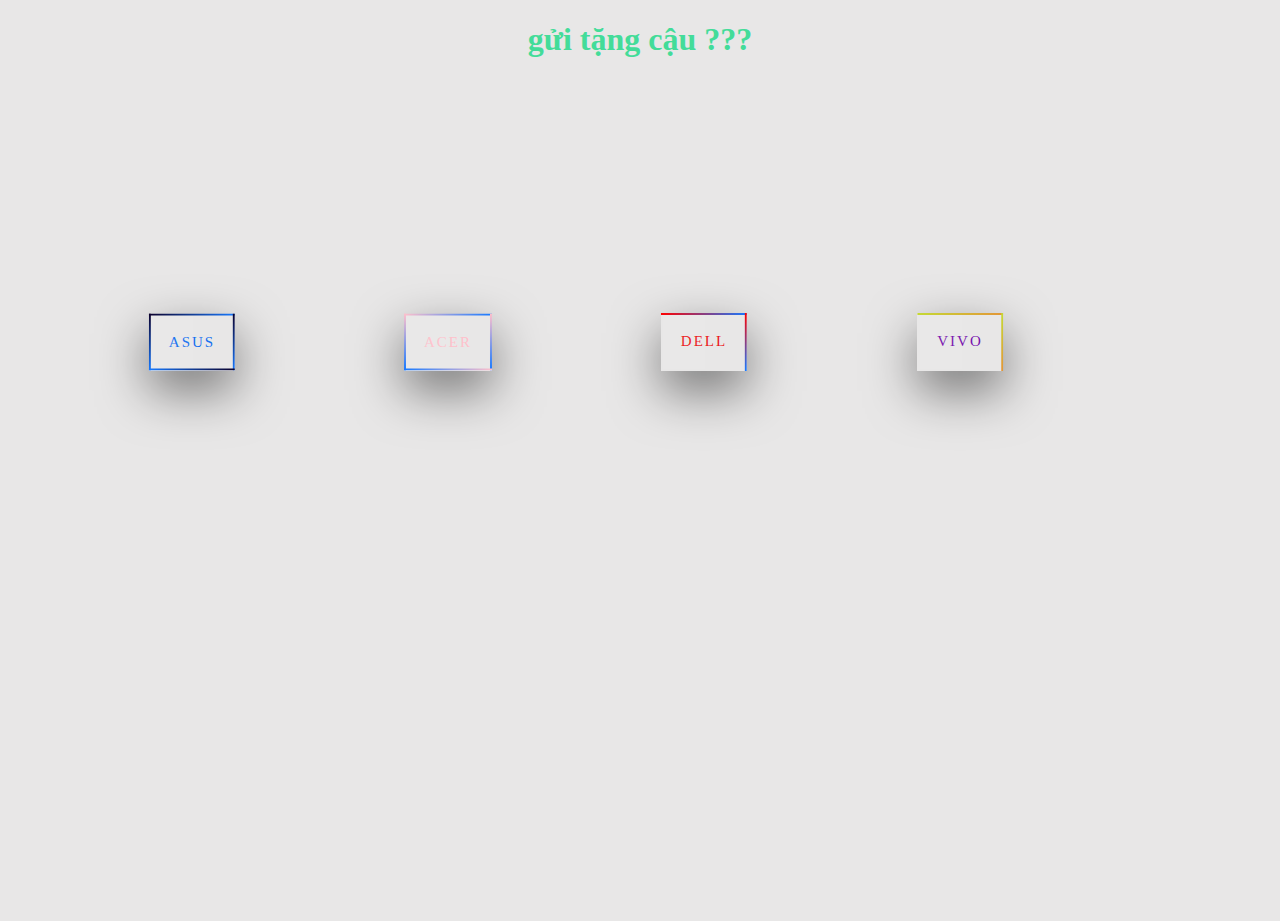
<file: index.html>
<!doctype html>
<html>
<head>
<meta charset="utf-8">
<link type="text/css" href="text.css" rel="stylesheet"/>
<link rel="icon" type="image/x-icon" href="../laptringw/khongco.jpg"/>
<title>chọn</title>
</head>

<body>
	<h1>gửi tặng cậu ???</h1>
	<div class="ox">
		<div class="ox1">
			<a href="traitim.html">
      		<span></span>
      		<span></span>
      		<span></span>
      		<span></span>
      		asus
 		</a>
		</div>
		<div class="ox2">
			<a href="traitim2.html">
      		<span></span>
      		<span></span>
      		<span></span>
      		<span></span>
      		acer
 		</a>
		</div>
		<div class="ox3">
			<a href="traitim3.html">
				<span></span>
				<span></span>
				<samp></samp>
				<samp></samp>
				dell 
			</a>
		</div>
		<div class="ox4">
			<a href="traitim4.html">
				<span></span>
				<span></span>
				<samp></samp>
				<samp></samp>
				vivo
			</a>
		</div>
	</div>
	<div class="snowflakes" aria-hidden="true">
  		<div class="snowflake">ðŸ§¡</div>
  		<div class="snowflake">ðŸ’–</div>
	  	<div class="snowflake">ðŸ§¡</div>
	  	<div class="snowflake">ðŸ’–</div>
	  	<div class="snowflake">ðŸ§¡</div>
	  	<div class="snowflake">ðŸ’–</div>
	  	<div class="snowflake">ðŸ§¡</div>
	  	<div class="snowflake">ðŸ’–</div>
	  	<div class="snowflake">ðŸ§¡</div>
	  	<div class="snowflake">ðŸ’–</div>
	  	<div class="snowflake">ðŸ§¡</div>
	  	<div class="snowflake">ðŸ’–</div>
		<div class="snowflake">ðŸ§¡</div>
	</div>
	
</body>
</html>
</file>
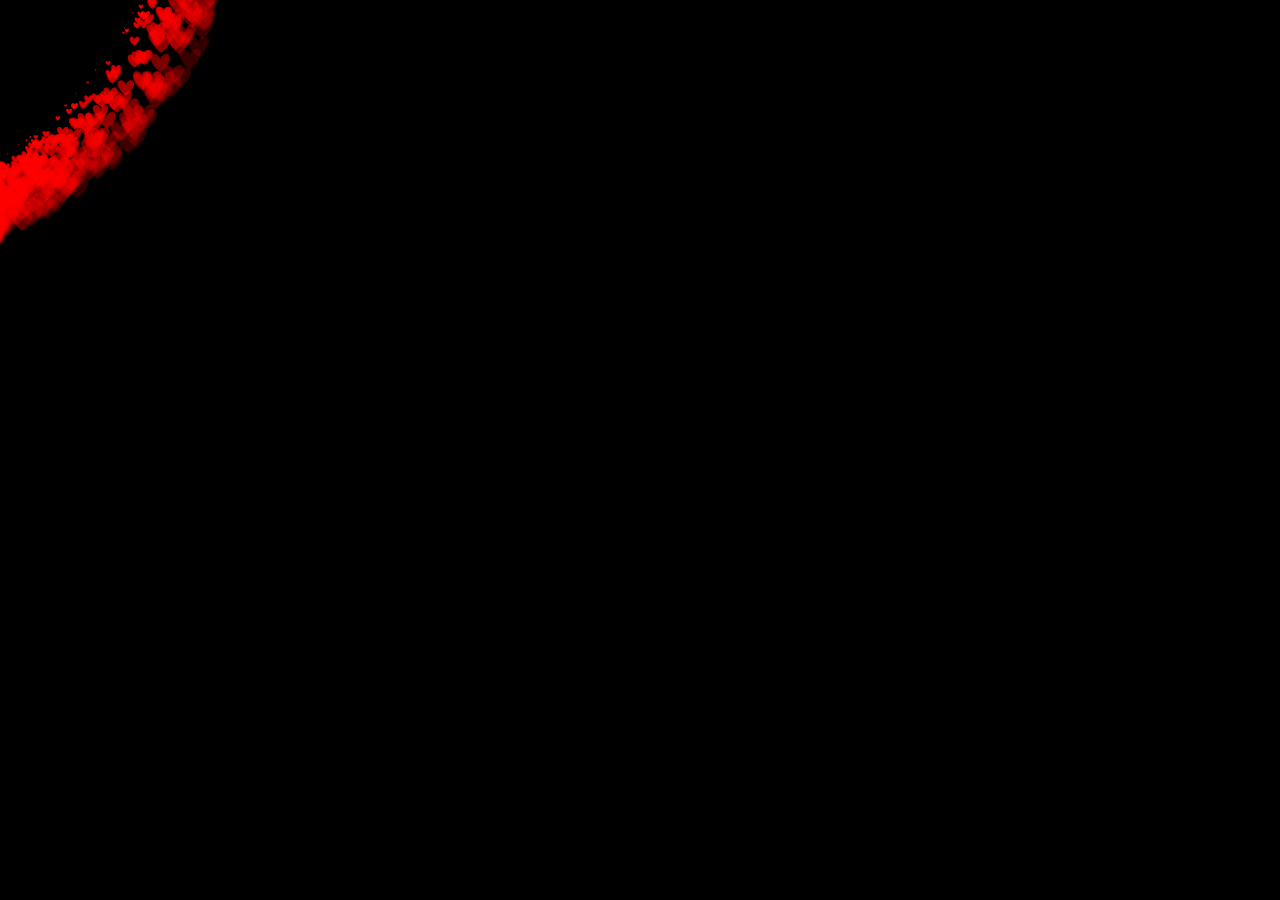
<file: traitim.html>
<!DOCTYPE HTML >
<HTML>

<HEAD>
    <TITLE>Trái Tim</TITLE>
    <META NAME="Generator" CONTENT="EditPlus">
    <META NAME="Author" CONTENT="">
    <META NAME="Keywords" CONTENT="">
    <META NAME="Description" CONTENT="">
    <link type="text/css" href="traitim.css" rel="stylesheet"/>    
</HEAD>

<BODY>
	<div class="text", style="
	background-color: rgb(0,0,0);
	width: 100%;
	height: 100%;
	color: rgb(442,0,25);
	font-size: 21px;
	text-align: center;
   "></div>
	<div id="box">
<!--		<h1 style="color: aqua"> i love you</h1>-->
		<canvas id="pinkboard">
        <canvas id="pinkboard">			
        </canvas>
    </canvas></div>
    
	<div class="snowflakes" aria-hidden="true">
  		<div class="snowflake">🧡</div>
  		<div class="snowflake">💖</div>
	  	<div class="snowflake">🧡</div>
	  	<div class="snowflake">💖</div>
	  	<div class="snowflake">🧡</div>
	  	<div class="snowflake">💖</div>
	  	<div class="snowflake">🧡</div>
	  	<div class="snowflake">💖</div>
	  	<div class="snowflake">🧡</div>
	  	<div class="snowflake">💖</div>
	  	<div class="snowflake">🧡</div>
	  	<div class="snowflake">💖</div>
		<div class="snowflake">🧡</div>
	</div>
    <script>
        /*
         * Settings
         */
        var settings = {
            particles: {
                length: 2000, // maximum amount of particles
                duration: 1, // particle duration in sec
                velocity: 125, // particle velocity in pixels/sec
                effect: -0.35, // play with this for a nice effect
                size: 40, // particle size in pixels
            },
        };
        (function() {
            var b = 0;
            var c = ["ms", "moz", "webkit", "o"];
            for (var a = 0; a < c.length && !window.requestAnimationFrame; ++a) {
                window.requestAnimationFrame = window[c[a] + "RequestAnimationFrame"];
                window.cancelAnimationFrame = window[c[a] + "CancelAnimationFrame"] || window[c[a] + "CancelRequestAnimationFrame"]
            }
            if (!window.requestAnimationFrame) {
                window.requestAnimationFrame = function(h, e) {
                    var d = new Date().getTime();
                    var f = Math.max(0, 16 - (d - b));
                    var g = window.setTimeout(function() {
                        h(d + f)
                    }, f);
                    b = d + f;
                    return g
                }
            }
            if (!window.cancelAnimationFrame) {
                window.cancelAnimationFrame = function(d) {
                    clearTimeout(d)
                }
            }
        }());

        /*
         * Point class
         */
        var Point = (function() {
            function Point(x, y) {
                this.x = (typeof x !== 'undefined') ? x : 0;
                this.y = (typeof y !== 'undefined') ? y : 0;
            }
            Point.prototype.clone = function() {
                return new Point(this.x, this.y);
            };
            Point.prototype.length = function(length) {
                if (typeof length == 'undefined')
                    return Math.sqrt(this.x * this.x + this.y * this.y);
                this.normalize();
                this.x *= length;
                this.y *= length;
                return this;
            };
            Point.prototype.normalize = function() {
                var length = this.length();
                this.x /= length;
                this.y /= length;
                return this;
            };
            return Point;
        })();

        /*
         * Particle class
         */
        var Particle = (function() {
            function Particle() {
                this.position = new Point();
                this.velocity = new Point();
                this.acceleration = new Point();
                this.age = 0;
            }
            Particle.prototype.initialize = function(x, y, dx, dy) {
                this.position.x = x;
                this.position.y = y;
                this.velocity.x = dx;
                this.velocity.y = dy;
                this.acceleration.x = dx * settings.particles.effect;
                this.acceleration.y = dy * settings.particles.effect;
                this.age = 0;
            };
            Particle.prototype.update = function(deltaTime) {
                this.position.x += this.velocity.x * deltaTime;
                this.position.y += this.velocity.y * deltaTime;
                this.velocity.x += this.acceleration.x * deltaTime;
                this.velocity.y += this.acceleration.y * deltaTime;
                this.age += deltaTime;
            };
            Particle.prototype.draw = function(context, image) {
                function ease(t) {
                    return (--t) * t * t + 1;
                }
                var size = image.width * ease(this.age / settings.particles.duration);
                context.globalAlpha = 1 - this.age / settings.particles.duration;
                context.drawImage(image, this.position.x - size / 2, this.position.y - size / 2, size, size);
            };
            return Particle;
        })();

        /*
         * ParticlePool class
         */
        var ParticlePool = (function() {
            var particles,
                firstActive = 0,
                firstFree = 0,
                duration = settings.particles.duration;

            function ParticlePool(length) {
                // create and populate particle pool
                particles = new Array(length);
                for (var i = 0; i < particles.length; i++)
                    particles[i] = new Particle();
            }
            ParticlePool.prototype.add = function(x, y, dx, dy) {
                particles[firstFree].initialize(x, y, dx, dy);

                // handle circular queue
                firstFree++;
                if (firstFree == particles.length) firstFree = 0;
                if (firstActive == firstFree) firstActive++;
                if (firstActive == particles.length) firstActive = 0;
            };
            ParticlePool.prototype.update = function(deltaTime) {
                var i;

                // update active particles
                if (firstActive < firstFree) {
                    for (i = firstActive; i < firstFree; i++)
                        particles[i].update(deltaTime);
                }
                if (firstFree < firstActive) {
                    for (i = firstActive; i < particles.length; i++)
                        particles[i].update(deltaTime);
                    for (i = 0; i < firstFree; i++)
                        particles[i].update(deltaTime);
                }

                // remove inactive particles
                while (particles[firstActive].age >= duration && firstActive != firstFree) {
                    firstActive++;
                    if (firstActive == particles.length) firstActive = 0;
                }


            };
            ParticlePool.prototype.draw = function(context, image) {
                // draw active particles
                if (firstActive < firstFree) {
                    for (i = firstActive; i < firstFree; i++)
                        particles[i].draw(context, image);
                }
                if (firstFree < firstActive) {
                    for (i = firstActive; i < particles.length; i++)
                        particles[i].draw(context, image);
                    for (i = 0; i < firstFree; i++)
                        particles[i].draw(context, image);
                }
            };
            return ParticlePool;
        })();

        /*
         * Putting it all together
         */
        (function(canvas) {
            var context = canvas.getContext('2d'),
                particles = new ParticlePool(settings.particles.length),
                particleRate = settings.particles.length / settings.particles.duration, // particles/sec
                time;

            // get point on heart with -PI <= t <= PI
            function pointOnHeart(t) {
                return new Point(
                    150 * Math.pow(Math.sin(t), 3),
                    130 * Math.cos(t) - 60 * Math.cos(2 * t) - 30 * Math.cos(3 * t) - 10 * Math.cos(0.00005 * t) + 10
                );
            }

            // creating the particle image using a dummy canvas
            var image = (function() {
                var canvas = document.createElement('canvas'),
                    context = canvas.getContext('2d');
                canvas.width = settings.particles.size;
                canvas.height = settings.particles.size;
                // helper function to create the path
                function to(t) {
                    var point = pointOnHeart(t);
                    point.x = settings.particles.size / 3 + point.x * settings.particles.size / 550;
                    point.y = settings.particles.size / 3 - point.y * settings.particles.size / 550;
                    return point;
                }
                // create the path
                context.beginPath();
                var t = -Math.PI;
                var point = to(t);
                context.moveTo(point.x, point.y);
                while (t < Math.PI) {
                    t += 0.01; // baby steps!
                    point = to(t);
                    context.lineTo(point.x, point.y);
                }
                context.closePath();
                // create the fill
                context.fillStyle = 'red';
                context.fill();
                // create the image
                var image = new Image();
                image.src = canvas.toDataURL();
                return image;
            })();

            // render that thing!
            function render() {
                // next animation frame
                requestAnimationFrame(render);

                // update time
                var newTime = new Date().getTime() / 1000,
                    deltaTime = newTime - (time || newTime);
                time = newTime;

                // clear canvas
                context.clearRect(0, 0, canvas.width, canvas.height);

                // create new particles
                var amount = particleRate * deltaTime;
                for (var i = 0; i < amount; i++) {
                    var pos = pointOnHeart(Math.PI - 2 * Math.PI * Math.random());
                    var dir = pos.clone().length(settings.particles.velocity);
                    particles.add(canvas.width / 2 + pos.x, canvas.height / 2 - pos.y, dir.x, -dir.y);
                }

                // update and draw particles
                particles.update(deltaTime);
                particles.draw(context, image);
            }

            // handle (re-)sizing of the canvas
            function onResize() {
                canvas.width = canvas.clientWidth;
                canvas.height = canvas.clientHeight;
            }
            window.onresize = onResize;

            // delay rendering bootstrap
            setTimeout(function() {
                onResize();
                render();
            }, 10);
        })(document.getElementById('pinkboard'));
    </script>
</BODY>

</HTML>
</file>
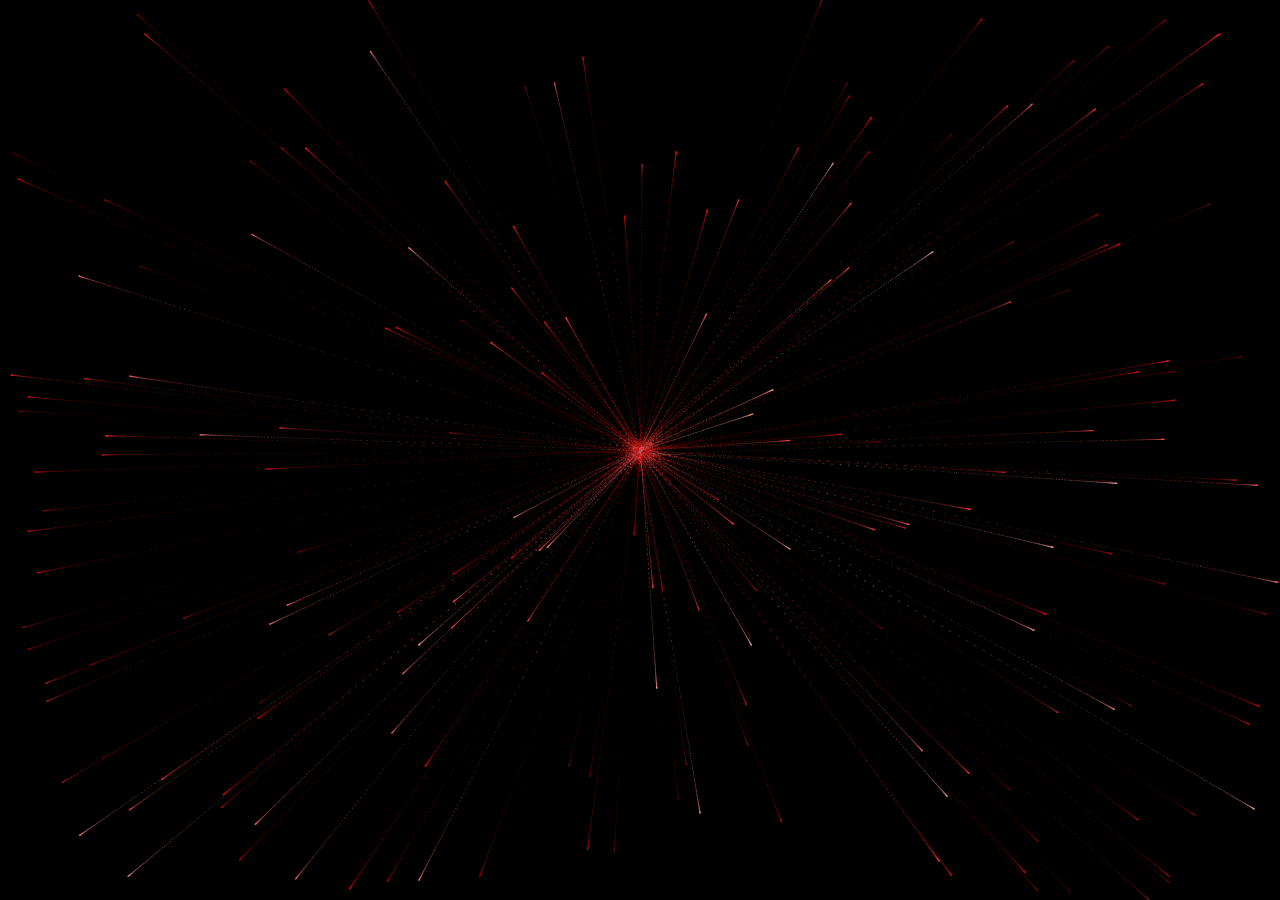
<file: traitim3.html>
<!DOCTYPE html>
<html lang="vi">

<head>
    <meta charset="UTF-8">
    <meta http-equiv="X-UA-Compatible" content="IE=edge">
    <meta name="viewport" content="width=device-width, initial-scale=1.0">
    <link rel="icon" type="image/x-icon" href="https://avatars.githubusercontent.com/u/105545726?v=4">
    <link rel="stylesheet" href="traitim3.css">
    <title>TRÁI TIM ĐỎ </title>
</head>

<body>
    <canvas id="heart"></canvas>
    <script src="traitim3.js"></script>
</body>

</html>
</file>
<file: text.css>
@charset "utf-8";
/* CSS Document */
html,body{
/*	background: url(https://scontent.fsgn2-7.fna.fbcdn.net/v/t1.15752-9/274605101_357482826239302_4088226645196427520_n.jpg?_nc_cat=100&ccb=1-7&_nc_sid=ae9488&_nc_ohc=nhrcpbANMYoAX_-T9It&_nc_ht=scontent.fsgn2-7.fna&oh=03_AdQyjxFz6FadsXmpR6j2JFeg8g1F3tWgW7VltvqhQbekvg&oe=639325AD );*/
	background: #E8E7E7;
	background-size: 510px;
	width: 100%;
	height: 100%;	
	margin: 0px;
	padding: 0px;
}
h1{
	text-align: center;
	color: #43DC99;
}

.ox a{
    position: absolute;
    transform: translate(-50%, -50%);
    
    padding: 20px 20px;
	top: 38%;
    font-size: 15px;
    letter-spacing: 2px;
    text-transform: uppercase;
    text-decoration: none;
    box-shadow: 0 20px 50px rgba(0,0,0,.5);
 }
.ox1 a{
	color: #1670f0;
    left: 15%;
}
.ox a:before{
     content: '';
     position: absolute;
     top: 2px;
     left: 2px;
     bottom: 2px;
     width:50%;
     background: rgba(255,255,255,0.05);
 }
.ox1 a span:nth-child(1) {
     position: absolute;
     top: 0;
     left: 0;
     width: 100%;
     height: 2px;
     background: linear-gradient(to right, #0c002b, #1779ff);
 }
.ox1 a span:nth-child(2) {
     position: absolute;
     top: 0;
     right: 0;
     width: 2px;
     height: 100%;
     background: linear-gradient(to bottom, #0c002b, #1779ff);
 }
.ox1 a span:nth-child(3) {
     position: absolute;
     bottom: 0;
     left: 0;
     width: 100%;
     height: 2px;
     background: linear-gradient(to left, #0c002b, #1779ff);
 }
.ox1 a span:nth-child(4) {
     position: absolute;
     top: 0;
     left: 0;
     width: 2px;
     height: 100%;
     background: linear-gradient(to bottom, #0c002b, #1779ff);
 }
.ox1 a span:nth-child(1) {
     animation: animated1 2s linear infinite;
 }
@keyframes animated1{
     0%{
         transform: translateX(-100%);
     }
     100%{
         transform: translateX(100%);
     }
 }
.ox1 a span:nth-child(2) {
     animation: animated2 2s linear infinite;
     animation-delay: 1s;
 }
@keyframes animated2{
     0%{
         transform: translateY(-100%);
     }
     100%{
         transform: translateY(100%);
     }
 }
.ox1 a span:nth-child(3) {
     animation: animated3 2s linear infinite;
 }
@keyframes animated3{
     0%{
         transform: translateX(100%);
     }
     100%{
         transform: translateX(-100%);
     }
 }
.ox1 a span:nth-child(4) {
     animation: animated4 2s linear infinite;
     animation-delay: 1s;
 }
@keyframes animated4{
     0%{
         transform: translateY(100%);
     }
     100%{
         transform: translateY(-100%);
     }
 }
.ox2 a{
	left: 35%;
	color: pink;
}
.ox2 a span:nth-child(1) {
     position: absolute;
     top: 0;
     left: 0;
     width: 100%;
     height: 2px;
     background: linear-gradient(to right, pink, #1779ff);
 }
.ox2 a span:nth-child(2) {
     position: absolute;
     top: 0;
     right: 0;
     width: 2px;
     height: 100%;
     background: linear-gradient(to bottom, pink, #1779ff);
 }
.ox2 a span:nth-child(3) {
     position: absolute;
     bottom: 0;
     left: 0;
     width: 100%;
     height: 2px;
     background: linear-gradient(to left, pink, #1779ff);
 }
.ox2 a span:nth-child(4) {
     position: absolute;
     top: 0;
     left: 0;
     width: 2px;
     height: 100%;
     background: linear-gradient(to bottom, pink, #1779ff);
 }
.ox2 a span:nth-child(1) {
     animation: animated1 2s linear infinite;
 }
@keyframes animated1{
     0%{
         transform: translateX(-100%);
     }
     100%{
         transform: translateX(100%);
     }
 }
.ox2 a span:nth-child(2) {
     animation: animated2 2s linear infinite;
     animation-delay: 1s;
 }
@keyframes animated2{
     0%{
         transform: translateY(-100%);
     }
     100%{
         transform: translateY(100%);
     }
 }
.ox2 a span:nth-child(3) {
     animation: animated3 2s linear infinite;
 }
@keyframes animated3{
     0%{
         transform: translateX(100%);
     }
     100%{
         transform: translateX(-100%);
     }
 }
.ox2 a span:nth-child(4) {
     animation: animated4 2s linear infinite;
     animation-delay: 1s;
 }
@keyframes animated4{
     0%{
         transform: translateY(100%);
     }
     100%{
         transform: translateY(-100%);
     }
 }
.ox3 a{
	color: #EB1518;
	left: 55%;
}
.ox3 a span:nth-child(1) {
     position: absolute;
     top: 0;
     left: 0;
     width: 100%;
     height: 2px;
     background: linear-gradient(to right, red, #1779ff);
 }
.ox3 a span:nth-child(2) {
     position: absolute;
     top: 0;
     right: 0;
     width: 2px;
     height: 100%;
     background: linear-gradient(to bottom, red, #1779ff);
 }
.ox3 a span:nth-child(3) {
     position: absolute;
     bottom: 0;
     left: 0;
     width: 100%;
     height: 2px;
     background: linear-gradient(to left, red, #1779ff);
 }
.ox3 a span:nth-child(4) {
     position: absolute;
     top: 0;
     left: 0;
     width: 2px;
     height: 100%;
     background: linear-gradient(to bottom, red, #1779ff);
 }
.ox3 a span:nth-child(1) {
     animation: animated1 2s linear infinite;
 }
@keyframes animated1{
     0%{
         transform: translateX(-100%);
     }
     100%{
         transform: translateX(100%);
     }
 }
.ox3 a span:nth-child(2) {
     animation: animated2 2s linear infinite;
     animation-delay: 1s;
 }
@keyframes animated2{
     0%{
         transform: translateY(-100%);
     }
     100%{
         transform: translateY(100%);
     }
 }
.ox3 a span:nth-child(3) {
     animation: animated3 2s linear infinite;
 }
@keyframes animated3{
     0%{
         transform: translateX(100%);
     }
     100%{
         transform: translateX(-100%);
     }
 }
.ox3 a span:nth-child(4) {
     animation: animated4 2s linear infinite;
     animation-delay: 1s;
 }
@keyframes animated4{
     0%{
         transform: translateY(100%);
     }
     100%{
         transform: translateY(-100%);
     }
 }
.ox4 a{
	left: 75%;
	color: #760FAD;
}
.ox4 a span:nth-child(1) {
     position: absolute;
     top: 0;
     left: 0;
     width: 100%;
     height: 2px;
     background: linear-gradient(to right, #C5D934, #E39638);
	
 }
.ox4 a span:nth-child(2) {
     position: absolute;
     top: 0;
     right: 0;
     width: 2px;
     height: 100%;
     background: linear-gradient(to bottom, #C5D934, #E39638);
 }
.ox4 a span:nth-child(3) {
     position: absolute;
     bottom: 0;
     left: 0;
     width: 100%;
     height: 2px;
     background: linear-gradient(to left, #C5D934, #E39638);
 }
.ox4 a span:nth-child(4) {
     position: absolute;
     top: 0;
     left: 0;
     width: 2px;
     height: 100%;
     background: linear-gradient(to bottom, #C5D934, #E39638);
 }
.ox4 a span:nth-child(1) {
     animation: animated1 2s linear infinite;
 }
@keyframes animated1{
     0%{
         transform: translateX(-100%);
     }
     100%{
         transform: translateX(100%);
     }
 }
.ox4 a span:nth-child(2) {
     animation: animated2 2s linear infinite;
     animation-delay: 1s;
 }
@keyframes animated2{
     0%{
         transform: translateY(-100%);
     }
     100%{
         transform: translateY(100%);
     }
 }
.ox4 a span:nth-child(3) {
     animation: animated3 2s linear infinite;
 }
@keyframes animated3{
     0%{
         transform: translateX(100%);
     }
     100%{
         transform: translateX(-100%);
     }
 }
.ox4 a span:nth-child(4) {
     animation: animated4 2s linear infinite;
     animation-delay: 1s;
 }
@keyframes animated4{
     0%{
         transform: translateY(100%);
     }
     100%{
         transform: translateY(-100%);
     }
 }
 /*Không Cho hiệu ứng đường viền vượt quá độ rộng và cao của button*/
 .ox a{
     overflow: hidden;
 }
@keyframes heart {
	0% {
		transform: scale(1);
	}
	30% {
		transform: scale(.8);
	}
            
	100% {
		transform: scale(1);
	}
}
@-webkit-keyframes snowflakes-fall {
    0% {top:-10%}
    100% {top:100%}
  }
  @-webkit-keyframes snowflakes-shake {
    0%,100% {-webkit-transform:translateX(0);transform:translateX(0)}
    50% {-webkit-transform:translateX(80px);transform:translateX(80px)}
  }
  @keyframes snowflakes-fall {
    0% {top:-10%}
    100% {top:100%}
  }
  @keyframes snowflakes-shake {
    0%,100%{ transform:translateX(0)}
    50% {transform:translateX(80px)}
  }
  .snowflake {
    color: #fff;
    font-size: 1em;
    font-family: Arial, sans-serif;
    text-shadow: 0 0 5px #000;
    position:fixed;
    top:-10%;
    z-index:9999;
    -webkit-user-select:none;
    -moz-user-select:none;
    -ms-user-select:none;
    user-select:none;
    cursor:default;
    -webkit-animation-name:snowflakes-fall,snowflakes-shake;
    -webkit-animation-duration:10s,3s;
    -webkit-animation-timing-function:linear,ease-in-out;
    -webkit-animation-iteration-count:infinite,infinite;
    -webkit-animation-play-state:running,running;
    animation-name:snowflakes-fall,snowflakes-shake;
    animation-duration:10s,3s;
    animation-timing-function:linear,ease-in-out;
    animation-iteration-count:infinite,infinite;
    animation-play-state:running,running;
	color: red;
  }
  .snowflake:nth-of-type(0){
    left:1%;-webkit-animation-delay:0s,0s;animation-delay:0s,0s
  }
  .snowflake:nth-of-type(1){
    left:10%;-webkit-animation-delay:1s,1s;animation-delay:1s,1s
  }
  .snowflake:nth-of-type(2){
    left:20%;-webkit-animation-delay:6s,.5s;animation-delay:6s,.5s
  }
  .snowflake:nth-of-type(3){
    left:30%;-webkit-animation-delay:4s,2s;animation-delay:4s,2s
  }
  .snowflake:nth-of-type(4){
    left:40%;-webkit-animation-delay:2s,2s;animation-delay:2s,2s
  }
  .snowflake:nth-of-type(5){
    left:50%;-webkit-animation-delay:8s,3s;animation-delay:8s,3s
  }
  .snowflake:nth-of-type(6){
    left:60%;-webkit-animation-delay:6s,2s;animation-delay:6s,2s
  }
  .snowflake:nth-of-type(7){
    left:70%;-webkit-animation-delay:2.5s,1s;animation-delay:2.5s,1s
  }
  .snowflake:nth-of-type(8){
    left:80%;-webkit-animation-delay:1s,0s;animation-delay:1s,0s
  }
  .snowflake:nth-of-type(9){
    left:90%;-webkit-animation-delay:3s,1.5s;animation-delay:3s,1.5s
  }
  .snowflake:nth-of-type(10){
    left:25%;-webkit-animation-delay:2s,0s;animation-delay:2s,0s
  }
  .snowflake:nth-of-type(11){
    left:65%;-webkit-animation-delay:4s,2.5s;animation-delay:4s,2.5s
  }
.snowflake:nth-of-type(12){
    left:65%;-webkit-animation-delay:4s,3.5s;animation-delay:4s,3.5s
  }
</file>
<file: traitim.css>
@charset "utf-8";
/* CSS Document */
html,body {
	overflow: hidden;
	padding: 0;
	margin: 0;
	background: #000;
}

canvas {
	position: absolute;
	width: 100%;
	height: 100%;
	color: #E323C7
}

canvas {
	z-index: 1;
	display: block;
	position: absolute;
	transform: translate(-50%, -50%);
	animation: heart 1.25s ease infinite
}

 @keyframes heart {
	0% {
		transform: scale(1);
	}
	30% {
		transform: scale(.8);
	}
            
	100% {
		transform: scale(1);
	}
}
@-webkit-keyframes snowflakes-fall {
    0% {top:-10%}
    100% {top:100%}
  }
  @-webkit-keyframes snowflakes-shake {
    0%,100% {-webkit-transform:translateX(0);transform:translateX(0)}
    50% {-webkit-transform:translateX(80px);transform:translateX(80px)}
  }
  @keyframes snowflakes-fall {
    0% {top:-10%}
    100% {top:100%}
  }
  @keyframes snowflakes-shake {
    0%,100%{ transform:translateX(0)}
    50% {transform:translateX(80px)}
  }
  .snowflake {
    color: #fff;
    font-size: 1em;
    font-family: Arial, sans-serif;
    text-shadow: 0 0 5px #000;
    position:fixed;
    top:-10%;
    z-index:9999;
    -webkit-user-select:none;
    -moz-user-select:none;
    -ms-user-select:none;
    user-select:none;
    cursor:default;
    -webkit-animation-name:snowflakes-fall,snowflakes-shake;
    -webkit-animation-duration:10s,3s;
    -webkit-animation-timing-function:linear,ease-in-out;
    -webkit-animation-iteration-count:infinite,infinite;
    -webkit-animation-play-state:running,running;
    animation-name:snowflakes-fall,snowflakes-shake;
    animation-duration:10s,3s;
    animation-timing-function:linear,ease-in-out;
    animation-iteration-count:infinite,infinite;
    animation-play-state:running,running;
	color: red;
  }
  .snowflake:nth-of-type(0){
    left:1%;-webkit-animation-delay:0s,0s;animation-delay:0s,0s
  }
  .snowflake:nth-of-type(1){
    left:10%;-webkit-animation-delay:1s,1s;animation-delay:1s,1s
  }
  .snowflake:nth-of-type(2){
    left:20%;-webkit-animation-delay:6s,.5s;animation-delay:6s,.5s
  }
  .snowflake:nth-of-type(3){
    left:30%;-webkit-animation-delay:4s,2s;animation-delay:4s,2s
  }
  .snowflake:nth-of-type(4){
    left:40%;-webkit-animation-delay:2s,2s;animation-delay:2s,2s
  }
  .snowflake:nth-of-type(5){
    left:50%;-webkit-animation-delay:8s,3s;animation-delay:8s,3s
  }
  .snowflake:nth-of-type(6){
    left:60%;-webkit-animation-delay:6s,2s;animation-delay:6s,2s
  }
  .snowflake:nth-of-type(7){
    left:70%;-webkit-animation-delay:2.5s,1s;animation-delay:2.5s,1s
  }
  .snowflake:nth-of-type(8){
    left:80%;-webkit-animation-delay:1s,0s;animation-delay:1s,0s
  }
  .snowflake:nth-of-type(9){
    left:90%;-webkit-animation-delay:3s,1.5s;animation-delay:3s,1.5s
  }
  .snowflake:nth-of-type(10){
    left:25%;-webkit-animation-delay:2s,0s;animation-delay:2s,0s
  }
  .snowflake:nth-of-type(11){
    left:65%;-webkit-animation-delay:4s,2.5s;animation-delay:4s,2.5s
  }
.snowflake:nth-of-type(12){
    left:65%;-webkit-animation-delay:4s,3.5s;animation-delay:4s,3.5s
  }
</file>
<file: traitim3.css>
@charset "utf-8";
/* CSS Document */
canvas {
    position: absolute;
    left: 0;
    top: 0;
    width: 100%;
    height: 100%;
    background-color: rgba(0, 0, 0, .2);
}
</file>
